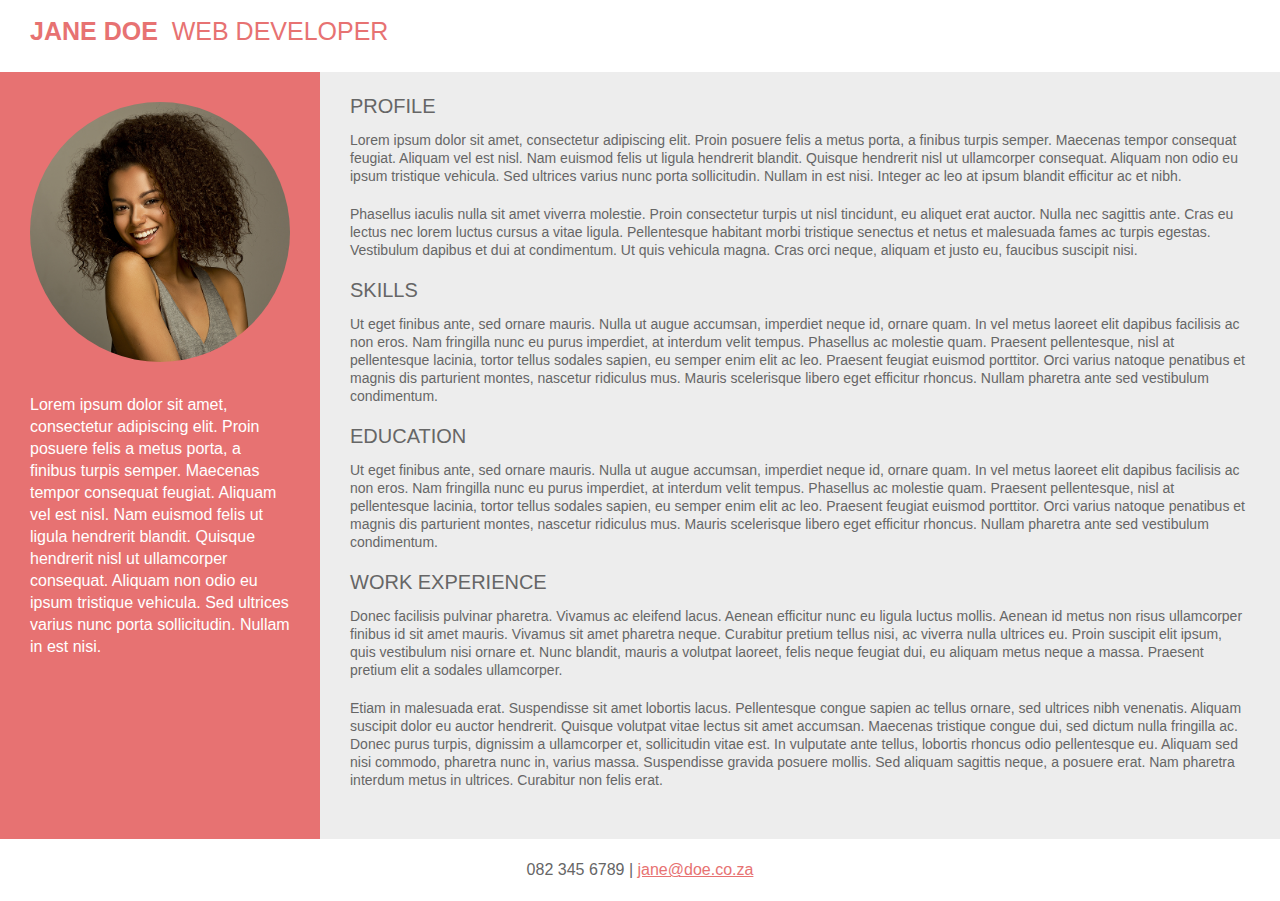
<file: Resume/index.html>
<!doctype html>
<html>
<head>
<meta charset="utf-8">
<title>Web Fundementals</title>

<link rel="stylesheet" type="text/css" href="stylesheets/style.css">

</head>

<body>

<div id="wrapper">

	<header>
		<div id="name">
			<a href="index.html" class="left-float"><strong>Jane Doe</strong>&nbsp;&nbsp;Web Developer</a>
		</div>
<!--
		<nav>
			<ul>
				<li class="active">
					<a href="index.html">About Me</a>
				</li>
				<li>
					<a href="contact.html">Contact Us</a>
				</li>
			</ul>
		</nav>
-->   
   
    </header>

	<div id="flex-box">
		<section id="profile-left" class="left-float background-pink flex">
			<img src="images/Profile.png" alt="Jane Doe" title="Jane Doe"/>
			<p class="text-white">Lorem ipsum dolor sit amet, consectetur adipiscing elit. Proin posuere felis a metus porta, a finibus turpis semper. Maecenas tempor consequat feugiat. Aliquam vel est nisl. Nam euismod felis ut ligula hendrerit blandit. Quisque hendrerit nisl ut ullamcorper consequat. Aliquam non odio eu ipsum tristique vehicula. Sed ultrices varius nunc porta sollicitudin. Nullam in est nisi.</p>
		</section>

		<section id="profile-right" class="left-float flex">
			<h1>Profile</h1>
			<p>Lorem ipsum dolor sit amet, consectetur adipiscing elit. Proin posuere felis a metus porta, a finibus turpis semper. Maecenas tempor consequat feugiat. Aliquam vel est nisl. Nam euismod felis ut ligula hendrerit blandit. Quisque hendrerit nisl ut ullamcorper consequat. Aliquam non odio eu ipsum tristique vehicula. Sed ultrices varius nunc porta sollicitudin. Nullam in est nisi. Integer ac leo at ipsum blandit efficitur ac et nibh.
			</p>
			<p>Phasellus iaculis nulla sit amet viverra molestie. Proin consectetur turpis ut nisl tincidunt, eu aliquet erat auctor. Nulla nec sagittis ante. Cras eu lectus nec lorem luctus cursus a vitae ligula. Pellentesque habitant morbi tristique senectus et netus et malesuada fames ac turpis egestas. Vestibulum dapibus et dui at condimentum. Ut quis vehicula magna. Cras orci neque, aliquam et justo eu, faucibus suscipit nisi.
			</p>
			<h1>Skills</h1>
			<p>Ut eget finibus ante, sed ornare mauris. Nulla ut augue accumsan, imperdiet neque id, ornare quam. In vel metus laoreet elit dapibus facilisis ac non eros. Nam fringilla nunc eu purus imperdiet, at interdum velit tempus. Phasellus ac molestie quam. Praesent pellentesque, nisl at pellentesque lacinia, tortor tellus sodales sapien, eu semper enim elit ac leo. Praesent feugiat euismod porttitor. Orci varius natoque penatibus et magnis dis parturient montes, nascetur ridiculus mus. Mauris scelerisque libero eget efficitur rhoncus. Nullam pharetra ante sed vestibulum condimentum.
			</p>
			<h1>Education</h1>
			<p>Ut eget finibus ante, sed ornare mauris. Nulla ut augue accumsan, imperdiet neque id, ornare quam. In vel metus laoreet elit dapibus facilisis ac non eros. Nam fringilla nunc eu purus imperdiet, at interdum velit tempus. Phasellus ac molestie quam. Praesent pellentesque, nisl at pellentesque lacinia, tortor tellus sodales sapien, eu semper enim elit ac leo. Praesent feugiat euismod porttitor. Orci varius natoque penatibus et magnis dis parturient montes, nascetur ridiculus mus. Mauris scelerisque libero eget efficitur rhoncus. Nullam pharetra ante sed vestibulum condimentum.
			</p>
			<h1>Work Experience</h1>
			<p>Donec facilisis pulvinar pharetra. Vivamus ac eleifend lacus. Aenean efficitur nunc eu ligula luctus mollis. Aenean id metus non risus ullamcorper finibus id sit amet mauris. Vivamus sit amet pharetra neque. Curabitur pretium tellus nisi, ac viverra nulla ultrices eu. Proin suscipit elit ipsum, quis vestibulum nisi ornare et. Nunc blandit, mauris a volutpat laoreet, felis neque feugiat dui, eu aliquam metus neque a massa. Praesent pretium elit a sodales ullamcorper.
			</p>
			<p>Etiam in malesuada erat. Suspendisse sit amet lobortis lacus. Pellentesque congue sapien ac tellus ornare, sed ultrices nibh venenatis. Aliquam suscipit dolor eu auctor hendrerit. Quisque volutpat vitae lectus sit amet accumsan. Maecenas tristique congue dui, sed dictum nulla fringilla ac. Donec purus turpis, dignissim a ullamcorper et, sollicitudin vitae est. In vulputate ante tellus, lobortis rhoncus odio pellentesque eu. Aliquam sed nisi commodo, pharetra nunc in, varius massa. Suspendisse gravida posuere mollis. Sed aliquam sagittis neque, a posuere erat. Nam pharetra interdum metus in ultrices. Curabitur non felis erat.
			</p>
		</section>
	</div>
	
	<footer class="text-center padded"> 
		082 345 6789 | <a href="mailto:jane@doe.co.za">jane@doe.co.za</a>	
	</footer>

</div>
		
</body>
</html>
</file>
<file: Resume/stylesheets/style.css>
@charset "utf-8";
/* CSS Document */

	body{
		margin: 0;
		color: #666;
		font-family: Gotham, Helvetica Neue, Helvetica, Arial," sans-serif";
		line-height: 22px;
	}
	
	h1{
		text-transform:uppercase;
		font-weight:lighter;
		font-size: 20px;
	}
	
	p{
		line-height: 18px;
		color: #666;
		font-size:14px;
		margin-bottom: 20px;
	}
	
	a{
		color: #E77272;
	}

	a:hover{
		color: #666666;
	}

	header{
		overflow: hidden;
	}

	footer{
		clear:both;
	}
	
	.left-float{
		float:left;
	}

	.text-center{
		text-align: center;
	}
	
	.text-white{
		font-size: 16px;
		line-height: 22px;
		color: white;
	}

	.background-pink{
		background-color:#E77272;
	}
	
	.padded{
		padding: 20px 50px;
	}
	
	#name a{
		color: #E77272;
		font-size:25px;
		margin: 20px 30px 30px;
		text-decoration:none;
		text-transform: uppercase;
		display:block;
	}
	
	#flex-box{
		display:flex;
	}
	
	.flex{
		flex: 0 1 auto;
	}

	#profile-left{
		width:calc(25% - 60px);
		padding: 30px;
	}

	#profile-right{
		width: calc(75% - 60px);
		background-color: #EDEDED;
		padding: 10px 30px 30px;
	}

	#profile-left img{
		width: 100%;
		background-color: white;
		border-radius: 500px;
		margin-bottom: 10px;
	}
	
	@media screen and (max-width:767px){
		
		header{
			text-align:center;
		}
		
		.left-float{
			float:none;
		}
		
		#flex-box{
			display: block;
		}
		
		#profile-left, #profile-right{
			width:calc(100% - 60px);
			display:block;
			padding: 30px;
			text-align:center;
		}
		
		#profile-left img{
			max-width: 300px;
		}
		
	}
</file>
